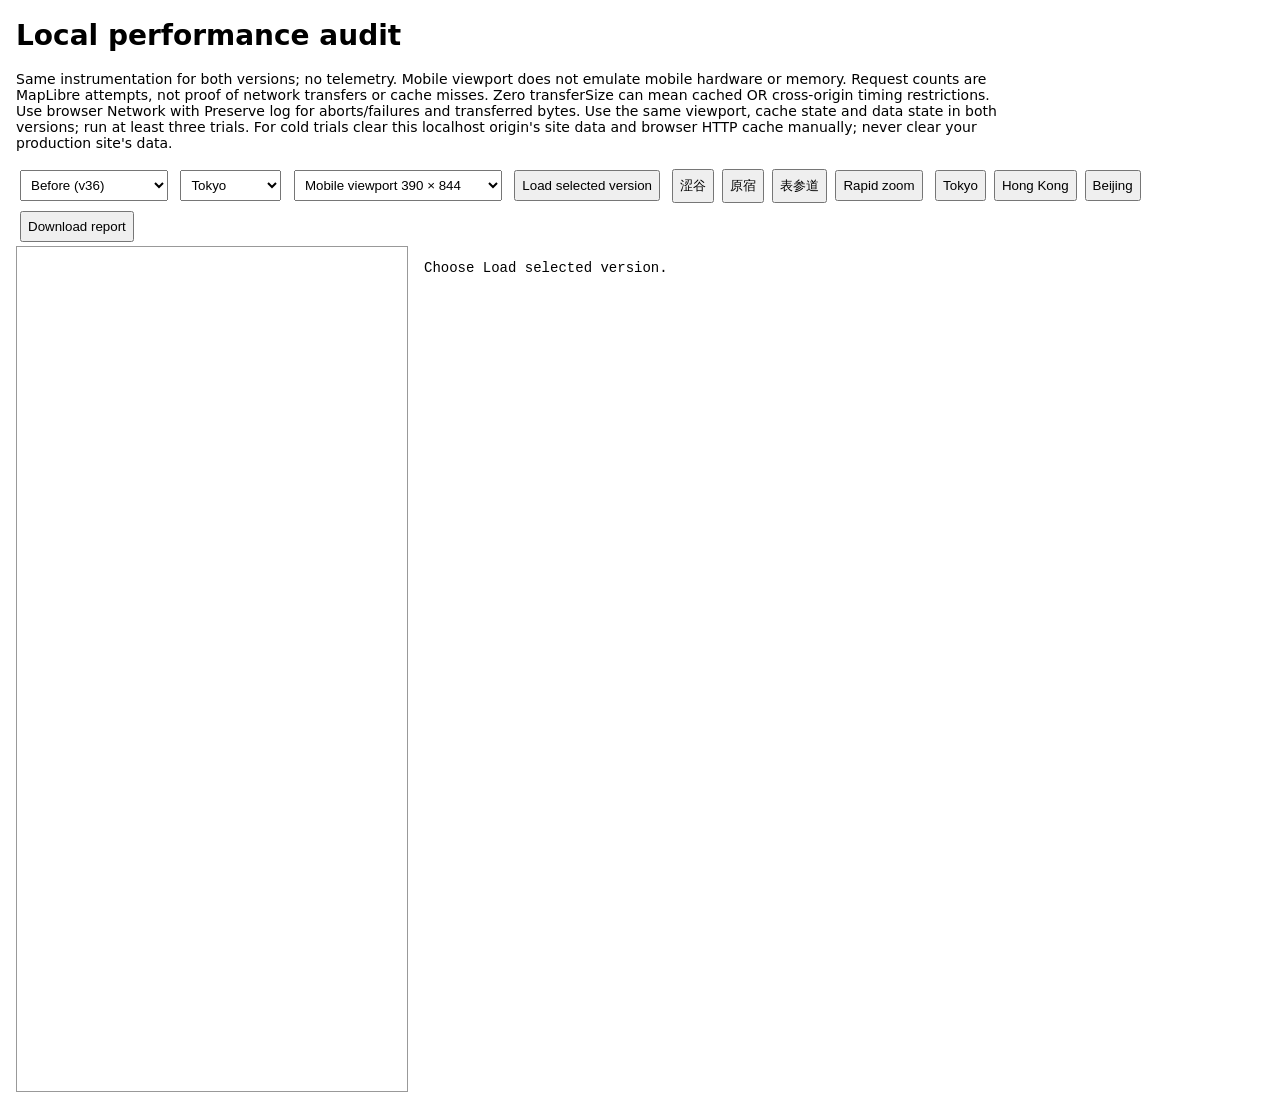
<file: tools/performance/index.html>
<!doctype html>
<meta charset="utf-8">
<title>Coffee Shops local performance audit</title>
<style>
body{font:14px system-ui;margin:16px}button,select{margin:4px;padding:6px}iframe{display:block;border:1px solid #999;width:390px;height:844px}pre{white-space:pre-wrap;overflow-wrap:anywhere}main{display:flex;gap:16px}pre{flex:1;max-height:844px;overflow:auto}#note{max-width:1000px}
</style>
<h1>Local performance audit</h1>
<p id="note">Same instrumentation for both versions; no telemetry. Mobile viewport does not emulate mobile hardware or memory. Request counts are MapLibre attempts, not proof of network transfers or cache misses. Zero transferSize can mean cached OR cross-origin timing restrictions. Use browser Network with Preserve log for aborts/failures and transferred bytes. Use the same viewport, cache state and data state in both versions; run at least three trials. For cold trials clear this localhost origin's site data and browser HTTP cache manually; never clear your production site's data.</p>
<select id="variant"><option value="before">Before (v36)</option><option value="after">After (working tree)</option></select>
<select id="city"><option>Tokyo</option><option>Hong Kong</option><option>Beijing</option></select>
<select id="viewport"><option value="390">Mobile viewport 390 × 844</option><option value="1280">Desktop viewport 1280 × 800</option></select>
<button id="open">Load selected version</button>
<button data-action="shibuya">涩谷</button><button data-action="harajuku">原宿</button><button data-action="omotesando">表参道</button><button data-action="zoom">Rapid zoom</button>
<button data-action="Tokyo">Tokyo</button><button data-action="Hong Kong">Hong Kong</button><button data-action="Beijing">Beijing</button><button id="save">Download report</button>
<main><iframe title="Isolated map test" id="frame"></iframe><pre id="output">Choose Load selected version.</pre></main>
<script>
const frame=document.querySelector('#frame');let latest;
document.querySelector('#open').onclick=()=>{
  const width=document.querySelector('#viewport').value;
  frame.style.width=width+'px';frame.style.height=width==='390'?'844px':'800px';
  latest=null;document.querySelector('#output').textContent='Loading…';
  frame.src='/'+document.querySelector('#variant').value+'/index.html?city='+encodeURIComponent(document.querySelector('#city').value);
};
document.querySelectorAll('[data-action]').forEach(button=>button.onclick=()=>frame.contentWindow.postMessage({auditAction:button.dataset.action},location.origin));
window.addEventListener('message',event=>{
  if(event.origin!==location.origin||event.source!==frame.contentWindow||!event.data.coffeeAudit)return;
  latest=event.data.coffeeAudit;document.querySelector('#output').textContent=JSON.stringify(latest,null,2);
});
document.querySelector('#save').onclick=()=>{
  if(!latest)return;const link=document.createElement('a');link.href=URL.createObjectURL(new Blob([JSON.stringify(latest,null,2)],{type:'application/json'}));
  link.download='coffee-map-'+latest.variant+'-audit.json';link.click();setTimeout(()=>URL.revokeObjectURL(link.href),1000);
};
</script>
</file>
